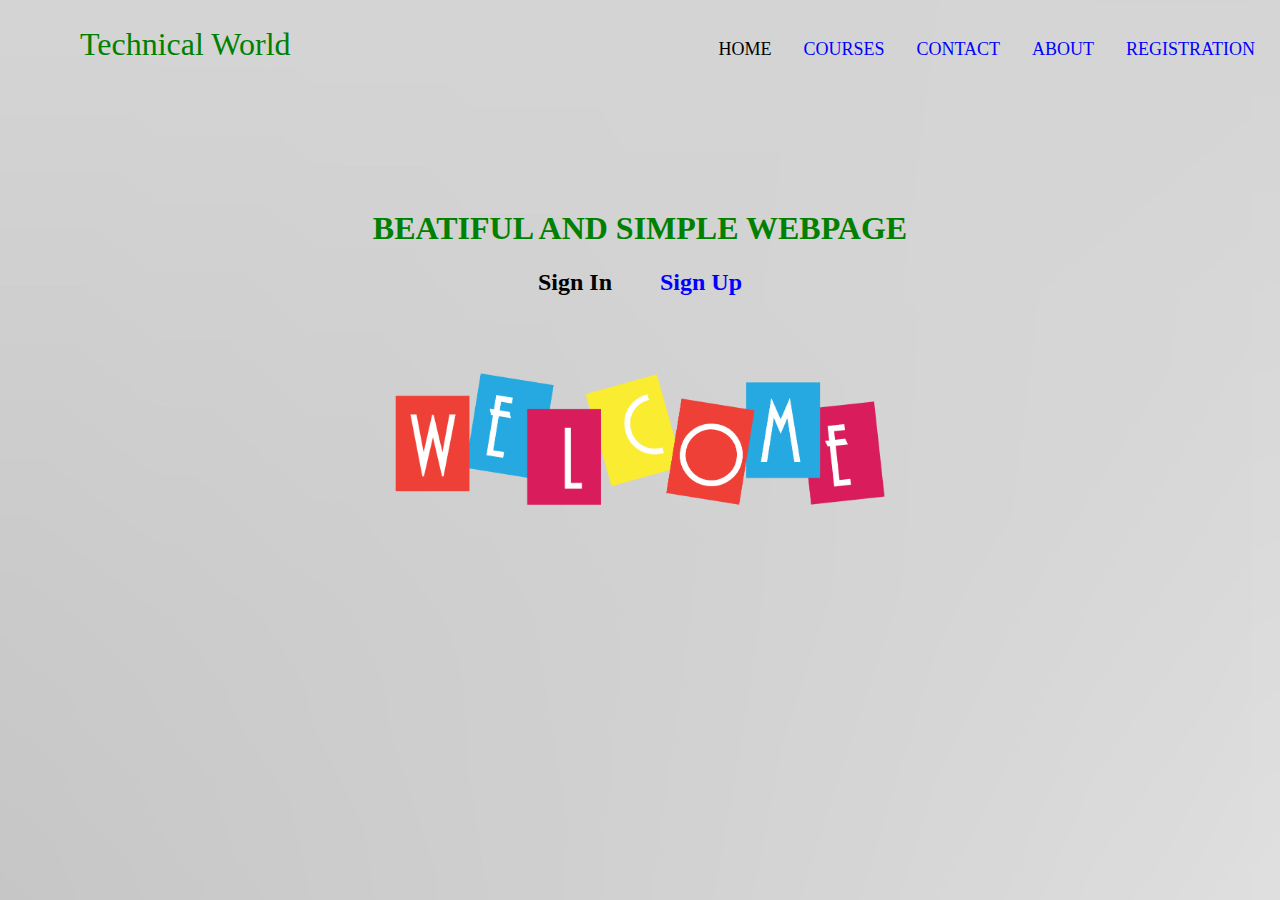
<file: Index.html>
<!DOCTYPE html>
<html lang="en">
<head>
    <meta charset="UTF-8">
    <meta name="viewport" content="width=device-width, initial-scale=1.0">
    <title>HOME</title>
    <style>
        a{
            text-decoration: none;
        }
    </style>
</head><br>
<body background="images/4.jpg">&nbsp;&nbsp;&nbsp;&nbsp;&nbsp;&nbsp;&nbsp;&nbsp;&nbsp;&nbsp;&nbsp;&nbsp;&nbsp;&nbsp;&nbsp;&nbsp;&nbsp;
    <font size="6" color="green"> Technical World</font>
    &nbsp;&nbsp;&nbsp;&nbsp;&nbsp;&nbsp;&nbsp;&nbsp;&nbsp;&nbsp;&nbsp;&nbsp;&nbsp;&nbsp;&nbsp;&nbsp;&nbsp;&nbsp;&nbsp;&nbsp;&nbsp;&nbsp;&nbsp;&nbsp;&nbsp;&nbsp;&nbsp;&nbsp;&nbsp;&nbsp;&nbsp;&nbsp;&nbsp;&nbsp;&nbsp;&nbsp;&nbsp;&nbsp;&nbsp;&nbsp;&nbsp;&nbsp;&nbsp;&nbsp;&nbsp;&nbsp;&nbsp;&nbsp;&nbsp;&nbsp;&nbsp;&nbsp;&nbsp;&nbsp;&nbsp;&nbsp;&nbsp;&nbsp;&nbsp;&nbsp;&nbsp;&nbsp;&nbsp;&nbsp;&nbsp;&nbsp;&nbsp;&nbsp;&nbsp;&nbsp;&nbsp;&nbsp;&nbsp;&nbsp;&nbsp;&nbsp;&nbsp;&nbsp;&nbsp;&nbsp;&nbsp;&nbsp;&nbsp;&nbsp;&nbsp;&nbsp;&nbsp;&nbsp;&nbsp;&nbsp;&nbsp;&nbsp;&nbsp;&nbsp;&nbsp;&nbsp;&nbsp;&nbsp;&nbsp;&nbsp;&nbsp;&nbsp;&nbsp;&nbsp;&nbsp;
    <a href="index.html"><font size="4" color="black">HOME</font></a>
    &nbsp;&nbsp;&nbsp;&nbsp;&nbsp;&nbsp;
    <a href="courses.html"><font size="4" color="blue">COURSES</font></a>
    &nbsp;&nbsp;&nbsp;&nbsp;&nbsp;&nbsp;
    <a href="index.html"><font size="4" color="blue">CONTACT</font></a>
    &nbsp;&nbsp;&nbsp;&nbsp;&nbsp;&nbsp;
    <a href="index.html"><font size="4" color="blue">ABOUT</font></a>
    &nbsp;&nbsp;&nbsp;&nbsp;&nbsp;&nbsp;
    <a href="registration-form.html"><font size="4" color="blue">REGISTRATION</font></a><br><br><br><br><br><br><br><br>
    <h1 align="center"><font color="green">BEATIFUL AND SIMPLE WEBPAGE</font></h1>
    <h2 align="center"><a href="index.html"><font color="black">Sign In</font></a>
        &nbsp;&nbsp;&nbsp;&nbsp;&nbsp;&nbsp;
    <a href="index.html"><font color="blue">Sign Up</font></a>
    </h2>
    <br><br><br>
    <div align="center">
    <img src="images/welcome.png" alt="This is welcome pic" width="500">
    </div>
</body>
</html>
</file>
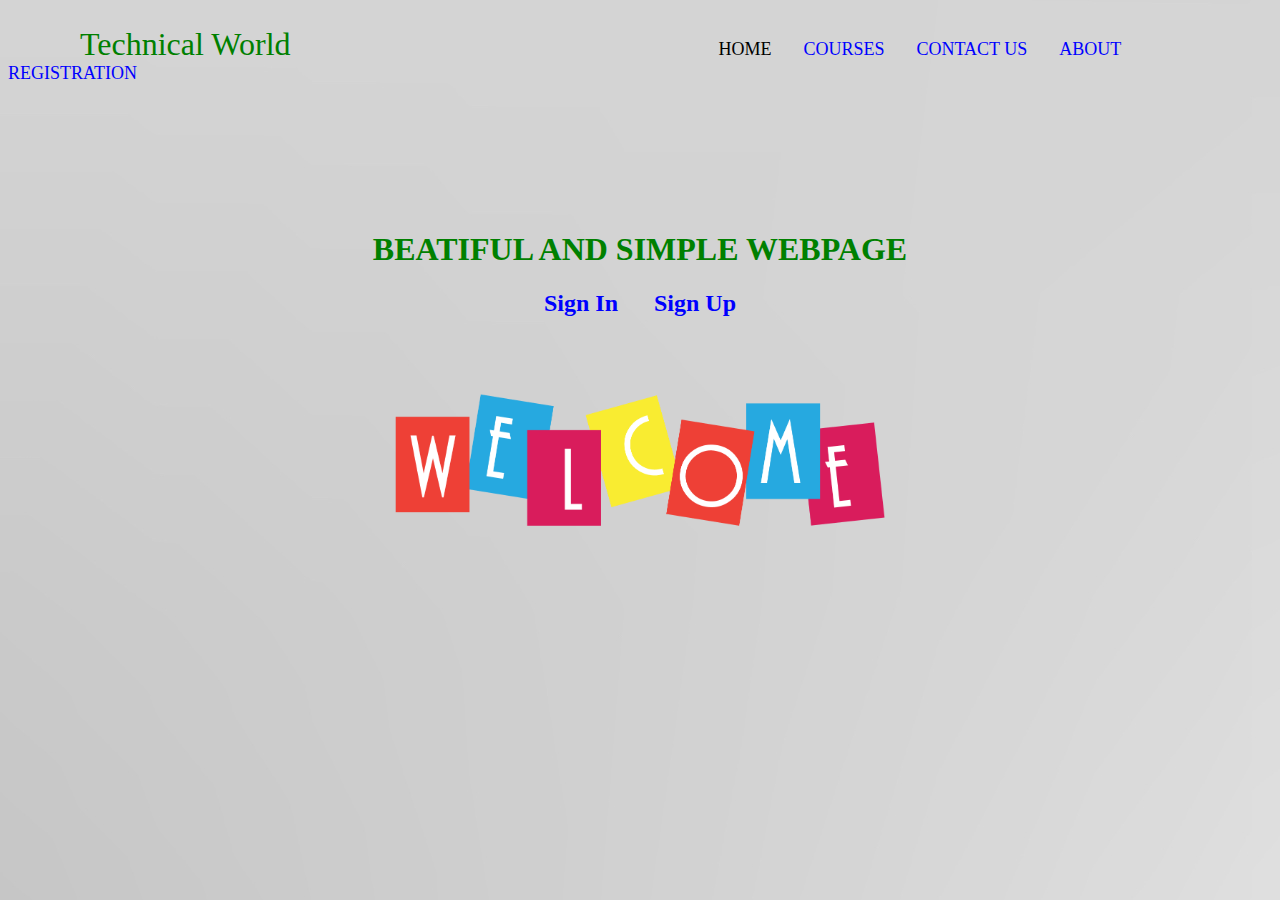
<file: index.html>
<!DOCTYPE html>
<html lang="en">
<head>
    <meta charset="UTF-8">
    <meta name="viewport" content="width=device-width, initial-scale=1.0">
    <title>HOME</title>
    <style>
        a{
            text-decoration: none;
        }
    </style>
</head><br>
<body background="images/4.jpg">&nbsp;&nbsp;&nbsp;&nbsp;&nbsp;&nbsp;&nbsp;&nbsp;&nbsp;&nbsp;&nbsp;&nbsp;&nbsp;&nbsp;&nbsp;&nbsp;&nbsp;
    <font size="6" color="green"> Technical World</font>
    &nbsp;&nbsp;&nbsp;&nbsp;&nbsp;&nbsp;&nbsp;&nbsp;&nbsp;&nbsp;&nbsp;&nbsp;&nbsp;&nbsp;&nbsp;&nbsp;&nbsp;&nbsp;&nbsp;&nbsp;&nbsp;&nbsp;&nbsp;&nbsp;&nbsp;&nbsp;&nbsp;&nbsp;&nbsp;&nbsp;&nbsp;&nbsp;&nbsp;&nbsp;&nbsp;&nbsp;&nbsp;&nbsp;&nbsp;&nbsp;&nbsp;&nbsp;&nbsp;&nbsp;&nbsp;&nbsp;&nbsp;&nbsp;&nbsp;&nbsp;&nbsp;&nbsp;&nbsp;&nbsp;&nbsp;&nbsp;&nbsp;&nbsp;&nbsp;&nbsp;&nbsp;&nbsp;&nbsp;&nbsp;&nbsp;&nbsp;&nbsp;&nbsp;&nbsp;&nbsp;&nbsp;&nbsp;&nbsp;&nbsp;&nbsp;&nbsp;&nbsp;&nbsp;&nbsp;&nbsp;&nbsp;&nbsp;&nbsp;&nbsp;&nbsp;&nbsp;&nbsp;&nbsp;&nbsp;&nbsp;&nbsp;&nbsp;&nbsp;&nbsp;&nbsp;&nbsp;&nbsp;&nbsp;&nbsp;&nbsp;&nbsp;&nbsp;&nbsp;&nbsp;&nbsp;
    <a href="index.html"><font size="4" color="black">HOME</font></a>
    &nbsp;&nbsp;&nbsp;&nbsp;&nbsp;&nbsp;
    <a href="courses.html"><font size="4" color="blue">COURSES</font></a>
    &nbsp;&nbsp;&nbsp;&nbsp;&nbsp;&nbsp;
    <a href="contact.html"><font size="4" color="blue">CONTACT US</font></a>
    &nbsp;&nbsp;&nbsp;&nbsp;&nbsp;&nbsp;
    <a href="index.html"><font size="4" color="blue">ABOUT</font></a>
    &nbsp;&nbsp;&nbsp;&nbsp;&nbsp;&nbsp;
    <a href="registration-form.html"><font size="4" color="blue">REGISTRATION</font></a>
    <br><br><br><br><br><br><br><br>
    <h1 align="center"><font color="green">BEATIFUL AND SIMPLE WEBPAGE</font></h1>
    <h2 align="center"><a href="index.html
        &nbsp;&nbsp;&nbsp;&nbsp;&nbsp;&nbsp;
    <a href="index.html"><font color="blue">Sign In</font></a>
    &nbsp;&nbsp;&nbsp;&nbsp;
    <a href="index.html"><font color="blue">Sign Up</font></a>
    </h2>
    <br><br><br>
    <div align="center">
    <img src="images/welcome.png" alt="This is welcome pic" width="500">
    </div>
</body>
</html>
</file>
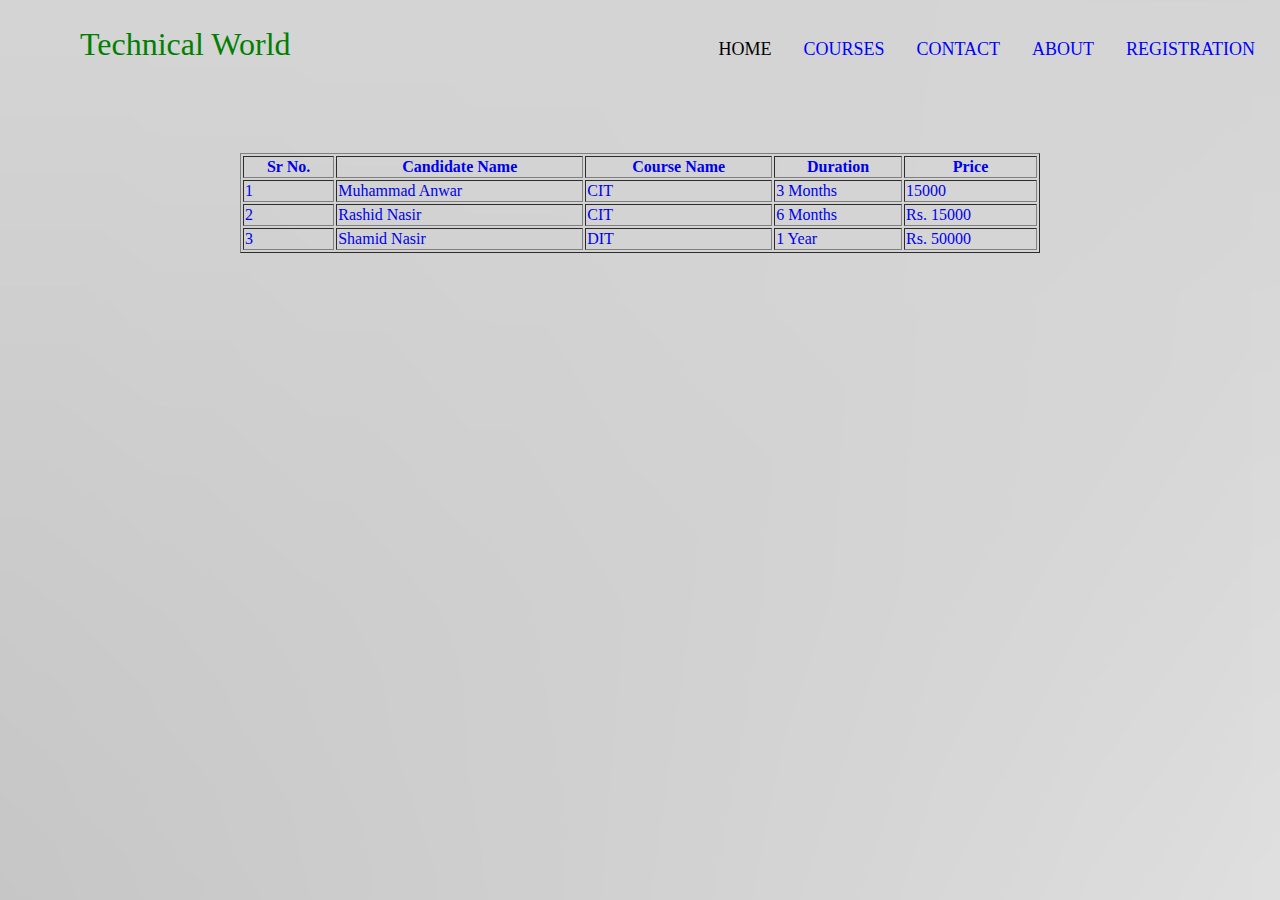
<file: Courses.html>
<!DOCTYPE html>
<html lang="en">
<head>
    <meta charset="UTF-8">
    <meta name="viewport" content="width=device-width, initial-scale=1.0">
    <title>Courses</title>
</head><br>
<style>
    a{
          text-decoration: none;
    }
</style>
<body background="images/4.jpg">&nbsp;&nbsp;&nbsp;&nbsp;&nbsp;&nbsp;&nbsp;&nbsp;&nbsp;&nbsp;&nbsp;&nbsp;&nbsp;&nbsp;&nbsp;&nbsp;&nbsp;
    <font size="6" color="green"> Technical World</font>
    &nbsp;&nbsp;&nbsp;&nbsp;&nbsp;&nbsp;&nbsp;&nbsp;&nbsp;&nbsp;&nbsp;&nbsp;&nbsp;&nbsp;&nbsp;&nbsp;&nbsp;&nbsp;&nbsp;&nbsp;&nbsp;&nbsp;&nbsp;&nbsp;&nbsp;&nbsp;&nbsp;&nbsp;&nbsp;&nbsp;&nbsp;&nbsp;&nbsp;&nbsp;&nbsp;&nbsp;&nbsp;&nbsp;&nbsp;&nbsp;&nbsp;&nbsp;&nbsp;&nbsp;&nbsp;&nbsp;&nbsp;&nbsp;&nbsp;&nbsp;&nbsp;&nbsp;&nbsp;&nbsp;&nbsp;&nbsp;&nbsp;&nbsp;&nbsp;&nbsp;&nbsp;&nbsp;&nbsp;&nbsp;&nbsp;&nbsp;&nbsp;&nbsp;&nbsp;&nbsp;&nbsp;&nbsp;&nbsp;&nbsp;&nbsp;&nbsp;&nbsp;&nbsp;&nbsp;&nbsp;&nbsp;&nbsp;&nbsp;&nbsp;&nbsp;&nbsp;&nbsp;&nbsp;&nbsp;&nbsp;&nbsp;&nbsp;&nbsp;&nbsp;&nbsp;&nbsp;&nbsp;&nbsp;&nbsp;&nbsp;&nbsp;&nbsp;&nbsp;&nbsp;&nbsp;
    <a href="index.html"><font size="4" color="black">HOME</font></a>
    &nbsp;&nbsp;&nbsp;&nbsp;&nbsp;&nbsp;
    <a href="courses.html"><font size="4" color="blue">COURSES</font></a>
    &nbsp;&nbsp;&nbsp;&nbsp;&nbsp;&nbsp;
    <a href="index.html"><font size="4" color="blue">CONTACT</font></a>
    &nbsp;&nbsp;&nbsp;&nbsp;&nbsp;&nbsp;
    <a href="index.html"><font size="4" color="blue">ABOUT</font></a>
    &nbsp;&nbsp;&nbsp;&nbsp;&nbsp;&nbsp;
    <a href="registration-form.html"><font size="4" color="blue">REGISTRATION</font>
        <br><br><br><br><br><br>
        <table align="center" border="1px" color="green" width="800px">
            <tr>
                <th>Sr No.</th>
                <th>Candidate Name</th>
                <th>Course Name</th>
                <th>Duration</th>
                <th>Price</th>
            </tr>
            <tr>
                <td>1</td>
                <td>Muhammad Anwar</td>
                <td>CIT</td>
                <td>3 Months</td>
                <td>15000</td>
            </tr>
            <tr>
                <td>2</td>
                <td>Rashid Nasir</td>
                <td>CIT</td>
                <td>6 Months</td>
                <td>Rs. 15000</td>
            </tr>
            <tr>
                <td>3</td>
                <td>Shamid Nasir</td>
                <td>DIT</td>
                <td>1 Year</td>
                <td>Rs. 50000</td>
            </tr>
        </table>
</body>
</html>
</file>
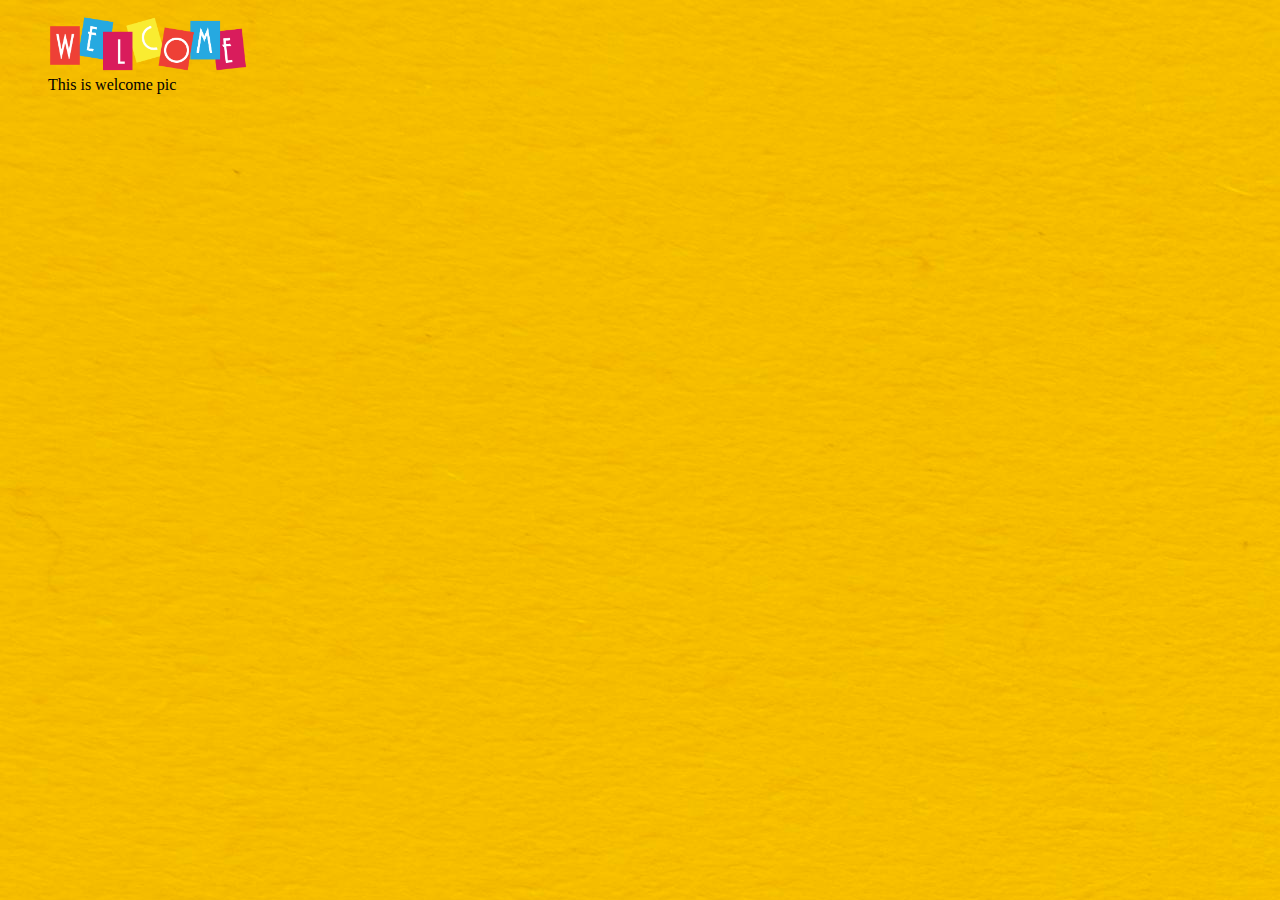
<file: fee.html>
<!DOCTYPE html>
<html lang="en">
<head>
    <meta charset="UTF-8">
    <meta name="viewport" content="width=device-width, initial-scale=1.0">
    <title>Document</title>
</head>
<body background="images/1.jpg">
    <figure>
        <img src="images/welcome.png" alt="This is welcome pic" width="200">
        <figcaption>This is welcome pic</figcaption>
    </figure>
</body>
</html>
</file>
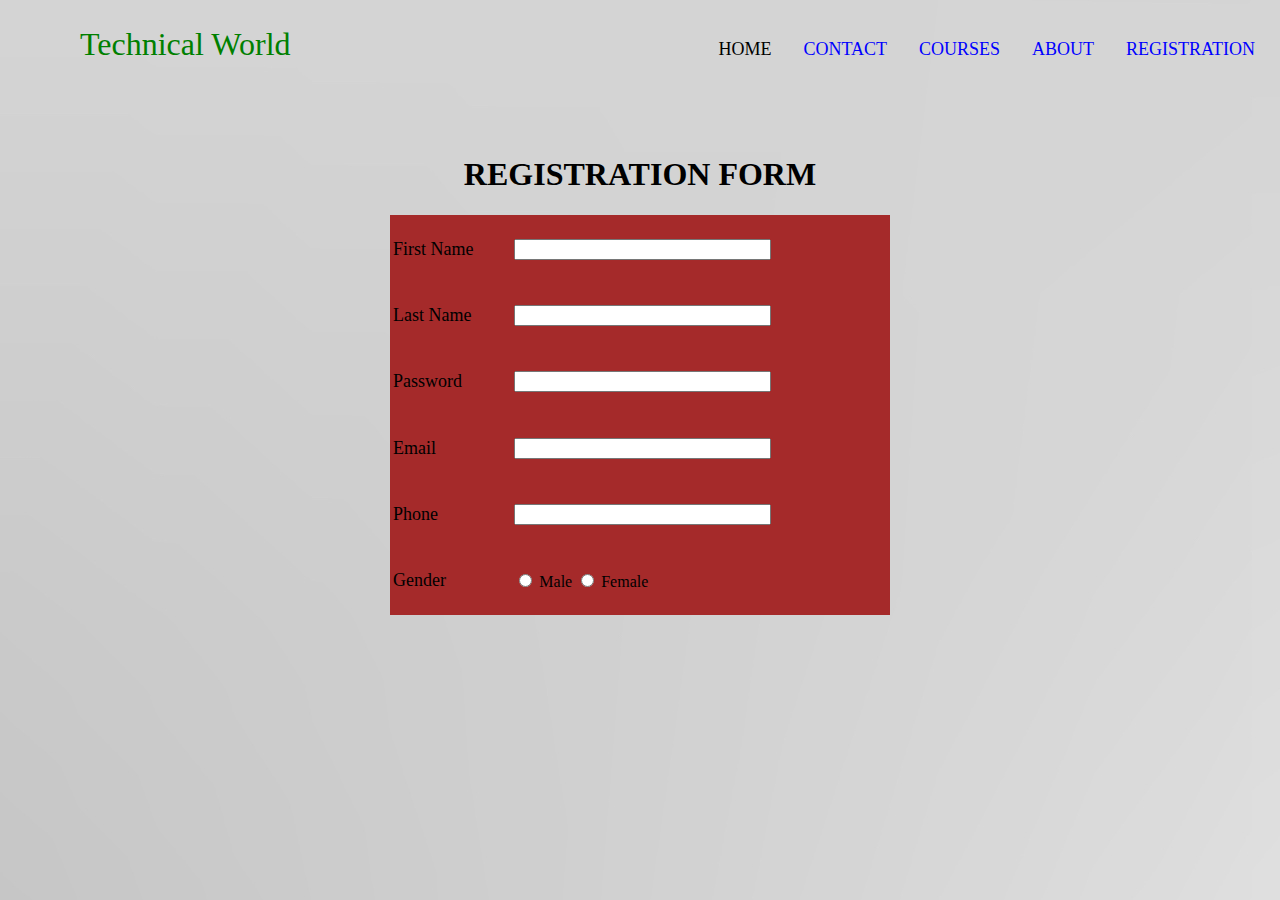
<file: registrat.html>
<!DOCTYPE html>
<html lang="en">
<head>
    <meta charset="UTF-8">
    <meta name="viewport" content="width=device-width, initial-scale=1.0">
    <title>Practice Page</title>
    <style>
        a{
            text-decoration: none;
        }
    </style>
</head><br>
<body background="images/4.jpg">&nbsp;&nbsp;&nbsp;&nbsp;&nbsp;&nbsp;&nbsp;&nbsp;&nbsp;&nbsp;&nbsp;&nbsp;&nbsp;&nbsp;&nbsp;&nbsp;&nbsp;
    <font size="6" color="green"> Technical World</font>
    &nbsp;&nbsp;&nbsp;&nbsp;&nbsp;&nbsp;&nbsp;&nbsp;&nbsp;&nbsp;&nbsp;&nbsp;&nbsp;&nbsp;&nbsp;&nbsp;&nbsp;&nbsp;&nbsp;&nbsp;&nbsp;&nbsp;&nbsp;&nbsp;&nbsp;&nbsp;&nbsp;&nbsp;&nbsp;&nbsp;&nbsp;&nbsp;&nbsp;&nbsp;&nbsp;&nbsp;&nbsp;&nbsp;&nbsp;&nbsp;&nbsp;&nbsp;&nbsp;&nbsp;&nbsp;&nbsp;&nbsp;&nbsp;&nbsp;&nbsp;&nbsp;&nbsp;&nbsp;&nbsp;&nbsp;&nbsp;&nbsp;&nbsp;&nbsp;&nbsp;&nbsp;&nbsp;&nbsp;&nbsp;&nbsp;&nbsp;&nbsp;&nbsp;&nbsp;&nbsp;&nbsp;&nbsp;&nbsp;&nbsp;&nbsp;&nbsp;&nbsp;&nbsp;&nbsp;&nbsp;&nbsp;&nbsp;&nbsp;&nbsp;&nbsp;&nbsp;&nbsp;&nbsp;&nbsp;&nbsp;&nbsp;&nbsp;&nbsp;&nbsp;&nbsp;&nbsp;&nbsp;&nbsp;&nbsp;&nbsp;&nbsp;&nbsp;&nbsp;&nbsp;&nbsp;
    <a href="index.html"><font size="4" color="black">HOME</font></a>
    &nbsp;&nbsp;&nbsp;&nbsp;&nbsp;&nbsp;
    <a href="|"><font size="4" color="blue">CONTACT</font></a>
    &nbsp;&nbsp;&nbsp;&nbsp;&nbsp;&nbsp;
    <a href="courses.html"><font size="4" color="blue">COURSES</font></a>
    &nbsp;&nbsp;&nbsp;&nbsp;&nbsp;&nbsp;
    <a href="|"><font size="4" color="blue">ABOUT</font></a>
    &nbsp;&nbsp;&nbsp;&nbsp;&nbsp;&nbsp;
    <a href="registrat.html"><font size="4" color="blue">REGISTRATION</font></a><br><br><br><br><br>
    <table align="center" width="500" height="400" bgcolor="brown">
        <h1 align="center"> REGISTRATION FORM </h1>
        <tr>
            <td><font size="4"> First Name </font></td>
            <td><input size="29" /></td>
        </tr>
        <tr>
            <td><font size="4"> Last Name</font></td>
            <td><input size="29" /></td>
        </tr>
        <tr>
            <td><font size="4"> Password</font></td>
            <td><input size="29"/></td>
        </tr>
        <tr>
            <td><font size="4"> Email</font></td>
            <td><input size="29"/></td>
        </tr>
        <tr>
            <td><font size="4">Phone</font></td>
            <td><input size="29"></td>
        </tr>
        <tr>
            <td><font size="4">Gender </font></td>
            <td>
                <input type="radio" name="male"> Male
                <input type="radio" name="female"> Female
            </td>
        </tr>
    </table>
    
    
</body>
</html>
</file>
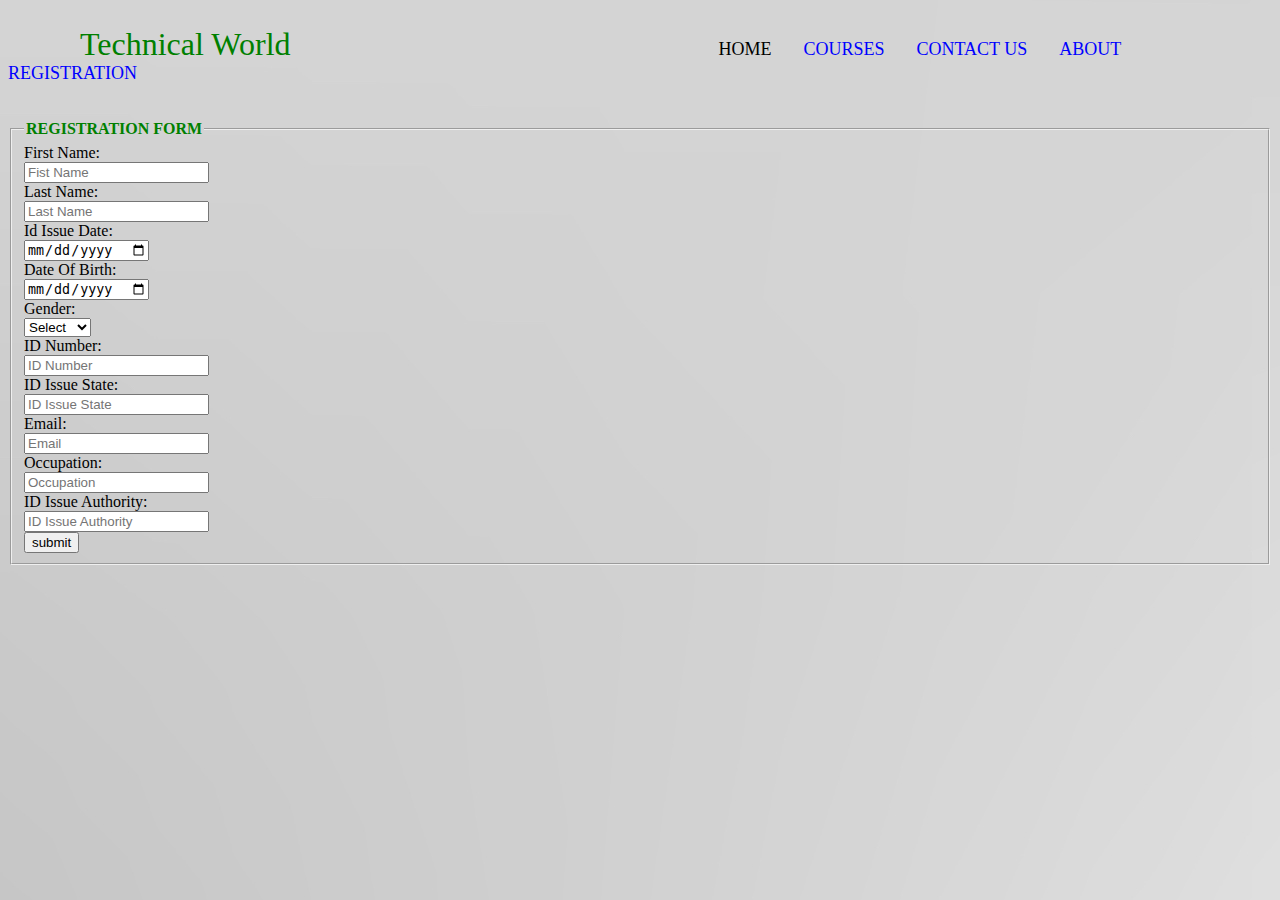
<file: registration-form.html>
<!DOCTYPE html>
<html lang="en">
<head>
    <meta charset="UTF-8">
    <meta name="viewport" content="width=device-width, initial-scale=1.0">
    <title>Registration Form</title>
    <style>
        a{
            text-decoration:none;
        }
    </style>
</head>
<body background="images/4.jpg"><br>&nbsp;&nbsp;&nbsp;&nbsp;&nbsp;&nbsp;&nbsp;&nbsp;&nbsp;&nbsp;&nbsp;&nbsp;&nbsp;&nbsp;&nbsp;&nbsp;&nbsp;
    <font size="6" color="green"> Technical World</font>
    &nbsp;&nbsp;&nbsp;&nbsp;&nbsp;&nbsp;&nbsp;&nbsp;&nbsp;&nbsp;&nbsp;&nbsp;&nbsp;&nbsp;&nbsp;&nbsp;&nbsp;&nbsp;&nbsp;&nbsp;&nbsp;&nbsp;&nbsp;&nbsp;&nbsp;&nbsp;&nbsp;&nbsp;&nbsp;&nbsp;&nbsp;&nbsp;&nbsp;&nbsp;&nbsp;&nbsp;&nbsp;&nbsp;&nbsp;&nbsp;&nbsp;&nbsp;&nbsp;&nbsp;&nbsp;&nbsp;&nbsp;&nbsp;&nbsp;&nbsp;&nbsp;&nbsp;&nbsp;&nbsp;&nbsp;&nbsp;&nbsp;&nbsp;&nbsp;&nbsp;&nbsp;&nbsp;&nbsp;&nbsp;&nbsp;&nbsp;&nbsp;&nbsp;&nbsp;&nbsp;&nbsp;&nbsp;&nbsp;&nbsp;&nbsp;&nbsp;&nbsp;&nbsp;&nbsp;&nbsp;&nbsp;&nbsp;&nbsp;&nbsp;&nbsp;&nbsp;&nbsp;&nbsp;&nbsp;&nbsp;&nbsp;&nbsp;&nbsp;&nbsp;&nbsp;&nbsp;&nbsp;&nbsp;&nbsp;&nbsp;&nbsp;&nbsp;&nbsp;&nbsp;&nbsp;
    <a href="index.html"><font size="4" color="black">HOME</font></a>
    &nbsp;&nbsp;&nbsp;&nbsp;&nbsp;&nbsp;
    <a href="courses.html"><font size="4" color="blue">COURSES</font></a>
    &nbsp;&nbsp;&nbsp;&nbsp;&nbsp;&nbsp;
    <a href="contact.html"><font size="4" color="blue">CONTACT US</font></a>
    &nbsp;&nbsp;&nbsp;&nbsp;&nbsp;&nbsp;
    <a href="index.html"><font size="4" color="blue">ABOUT</font></a>
    &nbsp;&nbsp;&nbsp;&nbsp;&nbsp;&nbsp;
    <a href="registration-form.html"><font size="4" color="blue">REGISTRATION</font></a><br><br><br>
    <fieldset>
        <legend><b style="color:green;"">REGISTRATION FORM</b></legend>
    <form action="">
        <div>
            <label for="firstName">First Name:</label><br>
            <input type="text" id="firstName" name="firstName" placeholder="Fist Name"><br>
        </div>
        <div>
            <label for="lastName">Last Name:</label><br>
            <input type="text" id="lastName" name="lastName" placeholder="Last Name"><br>
        </div>
        <div>
            <label for="idIssueDate">Id Issue Date:</label><br>
            <input type="date" id="idIssueDate" name="idIssueDate" Placeholder="Id Issue Date"><br>
        </div>
        <div>
            <label for="">Date Of Birth:</label><br>
            <input type="date" id="dateOfBirth" name="dateOfBirth"><br>
        </div>
        <div>
            <label for="gender">Gender:</label><br>
            <select name="gender" id="gender">
                <option value="male">Male</option>
                <option value="female">Female</option>
                <option value="other">Other</option>
                <option value="select" selected>Select</option>
            </select><br>
        </div>
        <div>
            <label for="idNumber">ID Number:</label><br>
            <input type="text" id="inNumber" name="idNumbe" placeholder="ID Number"><br>
        </div>
        <div>
            <label for="idIssueState">ID Issue State:</label><br>
            <input type="text" id="idIssueState" name="idIssueState" placeholder="ID Issue State"><br>
        </div>
        <div>
            <label for="email">Email:</label><br>
            <input type="email" id="email" name="email" placeholder="Email"><br>
        </div>
        <div>
            <label for="occupation">Occupation:</label><br>
            <input type="text" id="occupation" name="occupation" placeholder="Occupation"><br>
        </div>
        <div>
            <label for="idIssueAuthority">ID Issue Authority:</label><br>
            <input type="text" id="idIssueAuthority" name="idIssueAuthority" placeholder="ID Issue Authority"><br>
        </div>
        <div>
            <label for="idExpiryDate>ID Expity Date:</label>
            <input type="date" id="idExpiryDate" name="idExpiryDate">
        </div>
        <div>
            <input type="submit" value="submit">
        </div>
    </form>
    </fieldset>
</body>
</html>
</file>
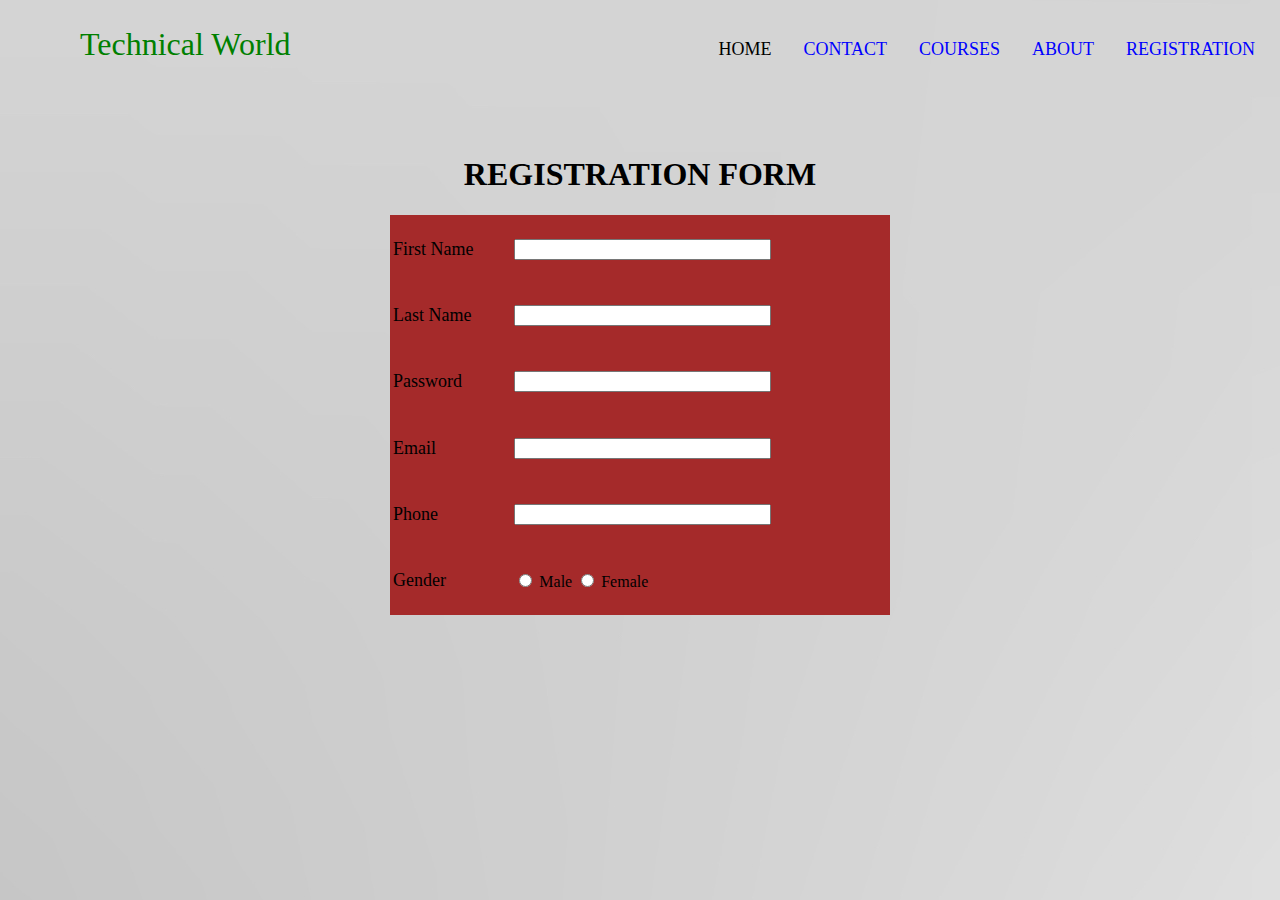
<file: Registration.html>
<!DOCTYPE html>
<html lang="en">
<head>
    <meta charset="UTF-8">
    <meta name="viewport" content="width=device-width, initial-scale=1.0">
    <title>Practice Page</title>
    <style>
        a{
            text-decoration: none;
        }
    </style>
</head><br>
<body background="images/4.jpg">&nbsp;&nbsp;&nbsp;&nbsp;&nbsp;&nbsp;&nbsp;&nbsp;&nbsp;&nbsp;&nbsp;&nbsp;&nbsp;&nbsp;&nbsp;&nbsp;&nbsp;
    <font size="6" color="green"> Technical World</font>
    &nbsp;&nbsp;&nbsp;&nbsp;&nbsp;&nbsp;&nbsp;&nbsp;&nbsp;&nbsp;&nbsp;&nbsp;&nbsp;&nbsp;&nbsp;&nbsp;&nbsp;&nbsp;&nbsp;&nbsp;&nbsp;&nbsp;&nbsp;&nbsp;&nbsp;&nbsp;&nbsp;&nbsp;&nbsp;&nbsp;&nbsp;&nbsp;&nbsp;&nbsp;&nbsp;&nbsp;&nbsp;&nbsp;&nbsp;&nbsp;&nbsp;&nbsp;&nbsp;&nbsp;&nbsp;&nbsp;&nbsp;&nbsp;&nbsp;&nbsp;&nbsp;&nbsp;&nbsp;&nbsp;&nbsp;&nbsp;&nbsp;&nbsp;&nbsp;&nbsp;&nbsp;&nbsp;&nbsp;&nbsp;&nbsp;&nbsp;&nbsp;&nbsp;&nbsp;&nbsp;&nbsp;&nbsp;&nbsp;&nbsp;&nbsp;&nbsp;&nbsp;&nbsp;&nbsp;&nbsp;&nbsp;&nbsp;&nbsp;&nbsp;&nbsp;&nbsp;&nbsp;&nbsp;&nbsp;&nbsp;&nbsp;&nbsp;&nbsp;&nbsp;&nbsp;&nbsp;&nbsp;&nbsp;&nbsp;&nbsp;&nbsp;&nbsp;&nbsp;&nbsp;&nbsp;
    <a href="Index.html"><font size="4" color="black">HOME</font></a>
    &nbsp;&nbsp;&nbsp;&nbsp;&nbsp;&nbsp;
    <a href="|"><font size="4" color="blue">CONTACT</font></a>
    &nbsp;&nbsp;&nbsp;&nbsp;&nbsp;&nbsp;
    <a href="Courses.html"><font size="4" color="blue">COURSES</font></a>
    &nbsp;&nbsp;&nbsp;&nbsp;&nbsp;&nbsp;
    <a href="|"><font size="4" color="blue">ABOUT</font></a>
    &nbsp;&nbsp;&nbsp;&nbsp;&nbsp;&nbsp;
    <a href="Registration.html"><font size="4" color="blue">REGISTRATION</font></a><br><br><br><br><br>
    <table align="center" width="500" height="400" bgcolor="brown">
        <h1 align="center"> REGISTRATION FORM </h1>
        <tr>
            <td><font size="4"> First Name </font></td>
            <td><input size="29" /></td>
        </tr>
        <tr>
            <td><font size="4"> Last Name</font></td>
            <td><input size="29" /></td>
        </tr>
        <tr>
            <td><font size="4"> Password</font></td>
            <td><input size="29"/></td>
        </tr>
        <tr>
            <td><font size="4"> Email</font></td>
            <td><input size="29"/></td>
        </tr>
        <tr>
            <td><font size="4">Phone</font></td>
            <td><input size="29"></td>
        </tr>
        <tr>
            <td><font size="4">Gender </font></td>
            <td>
                <input type="radio" name="male"> Male
                <input type="radio" name="female"> Female
            </td>
        </tr>
    </table>
    
    
</body>
</html>
</file>
